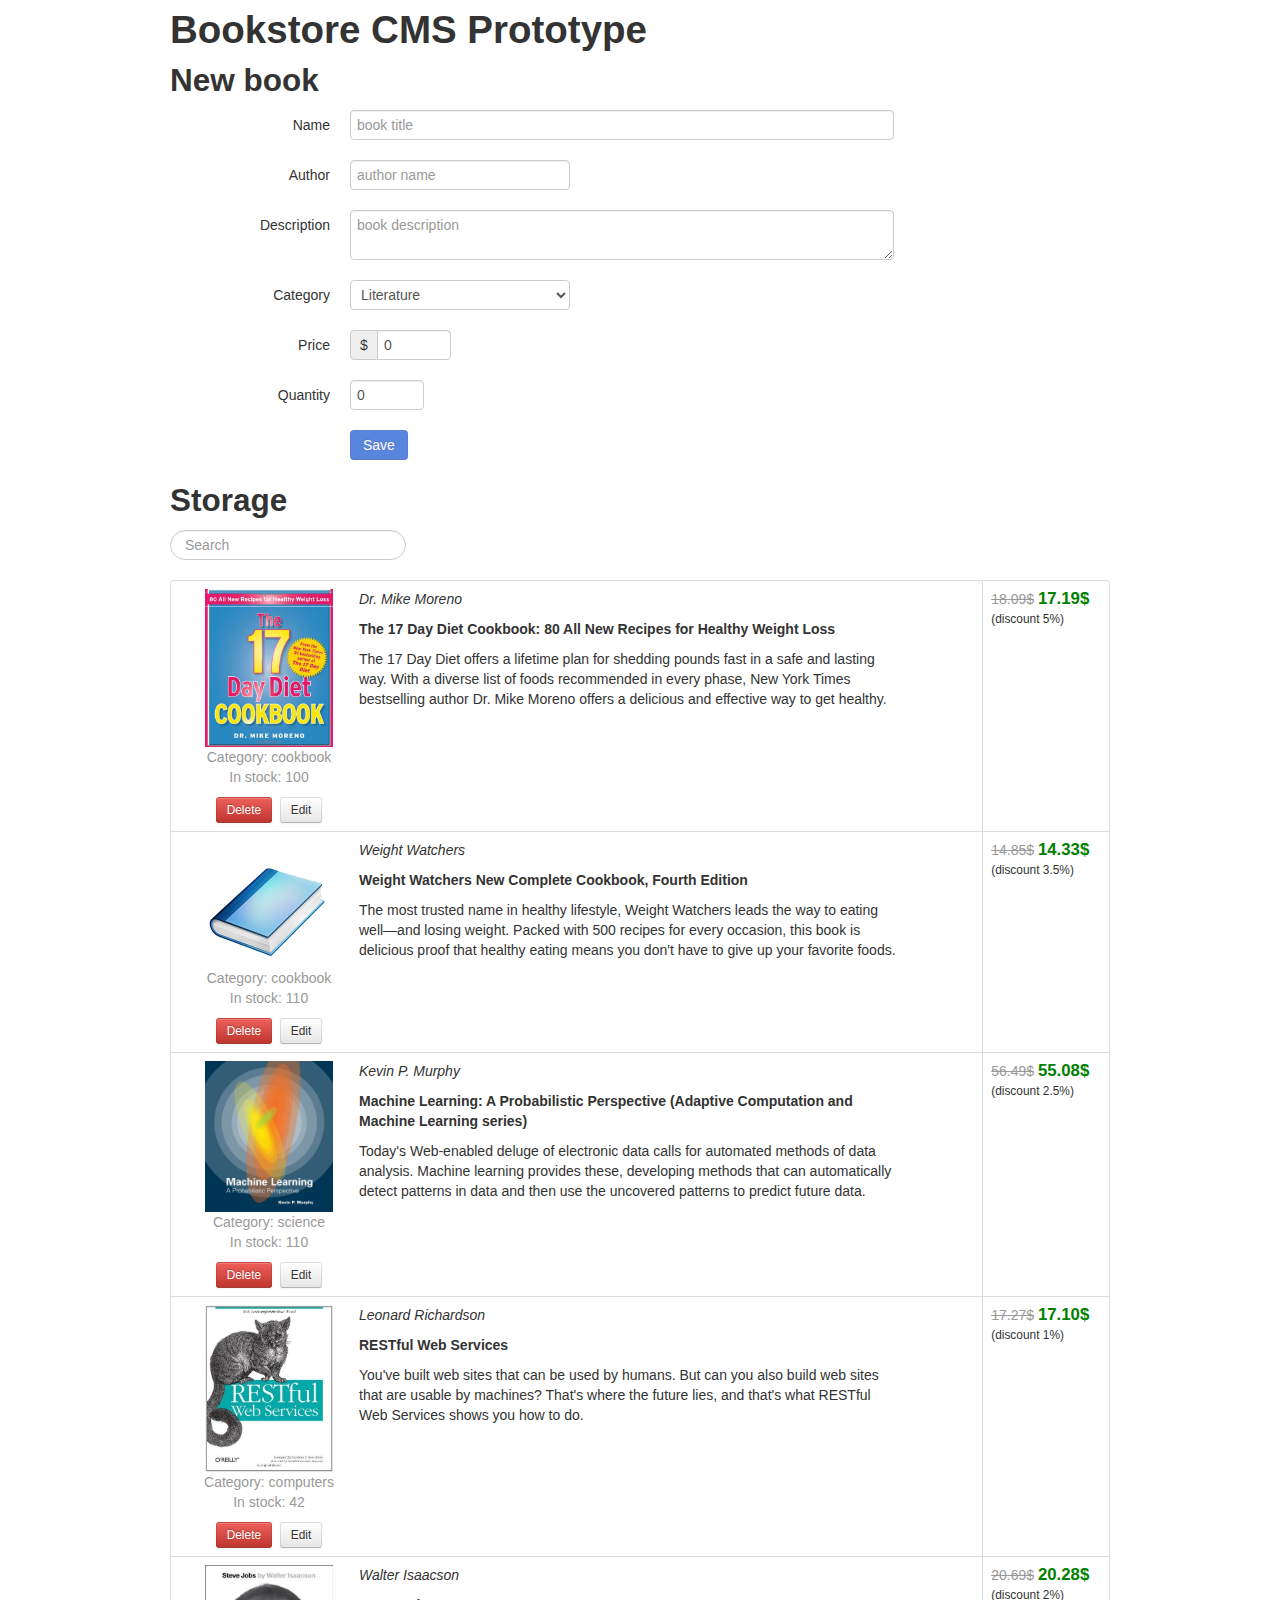
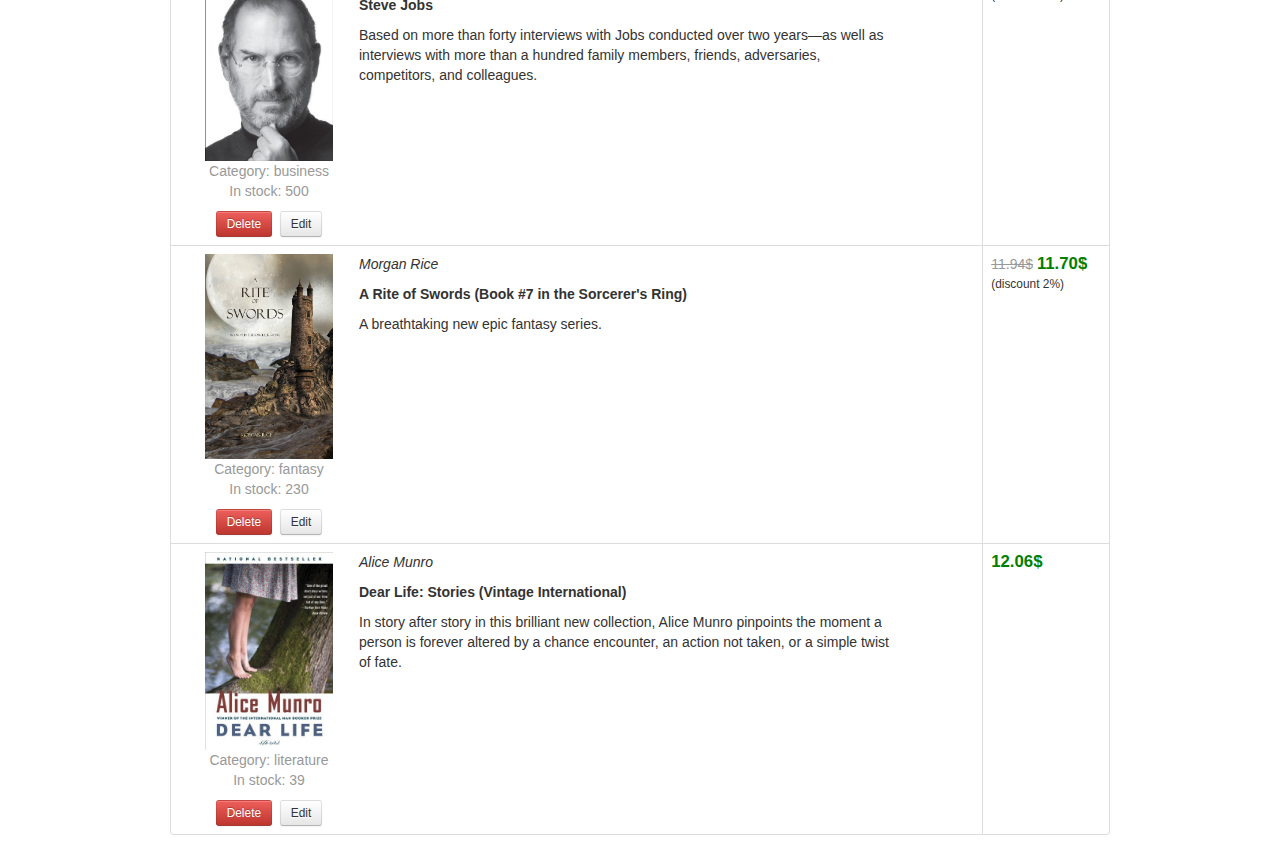
<file: index.html>
<!doctype html>
<html lang="en" ng-app="bookStore" data-framework="angularjs">
<head>
    <meta charset="utf-8">
    <meta name="viewport" content="width=device-width, initial-scale=1.0">
    <link href="css/bootstrap.min.css" rel="stylesheet" media="screen">
    <link rel="stylesheet" href="css/app.css"/>
</head>
<body>
<div class="container" ng-controller="BookStoreCtrl">
    <h1>Bookstore CMS Prototype</h1>

    <h2>New book</h2>

    <newbook></newbook>

    <h2>Storage</h2>
    <input type="text" name="query" class="search-query" placeholder="Search" ng-model="query"/>

    <books></books>

</div>

<script src="js/vendor/angular.min.js"></script>
<script src="data/books.js"></script>
<script src="js/app.js"></script>
<script src="js/directives/bookStoreBooks.js"></script>
<script src="js/services/bookStoreStorage.js"></script>
<script src="js/controllers/bookStoreCtrl.js"></script>


</body>
</html>
</file>
<file: css/app.css>
.book-old-price {text-decoration:line-through;}
.book-price {font-weight: bold; color: green;}
.book-discount {white-space:nowrap; display: block;}
.container .search-query {margin-bottom: 20px;}
.ng-invalid.ng-dirty{border-color: rgb(231, 58, 53) !important;}
</file>
